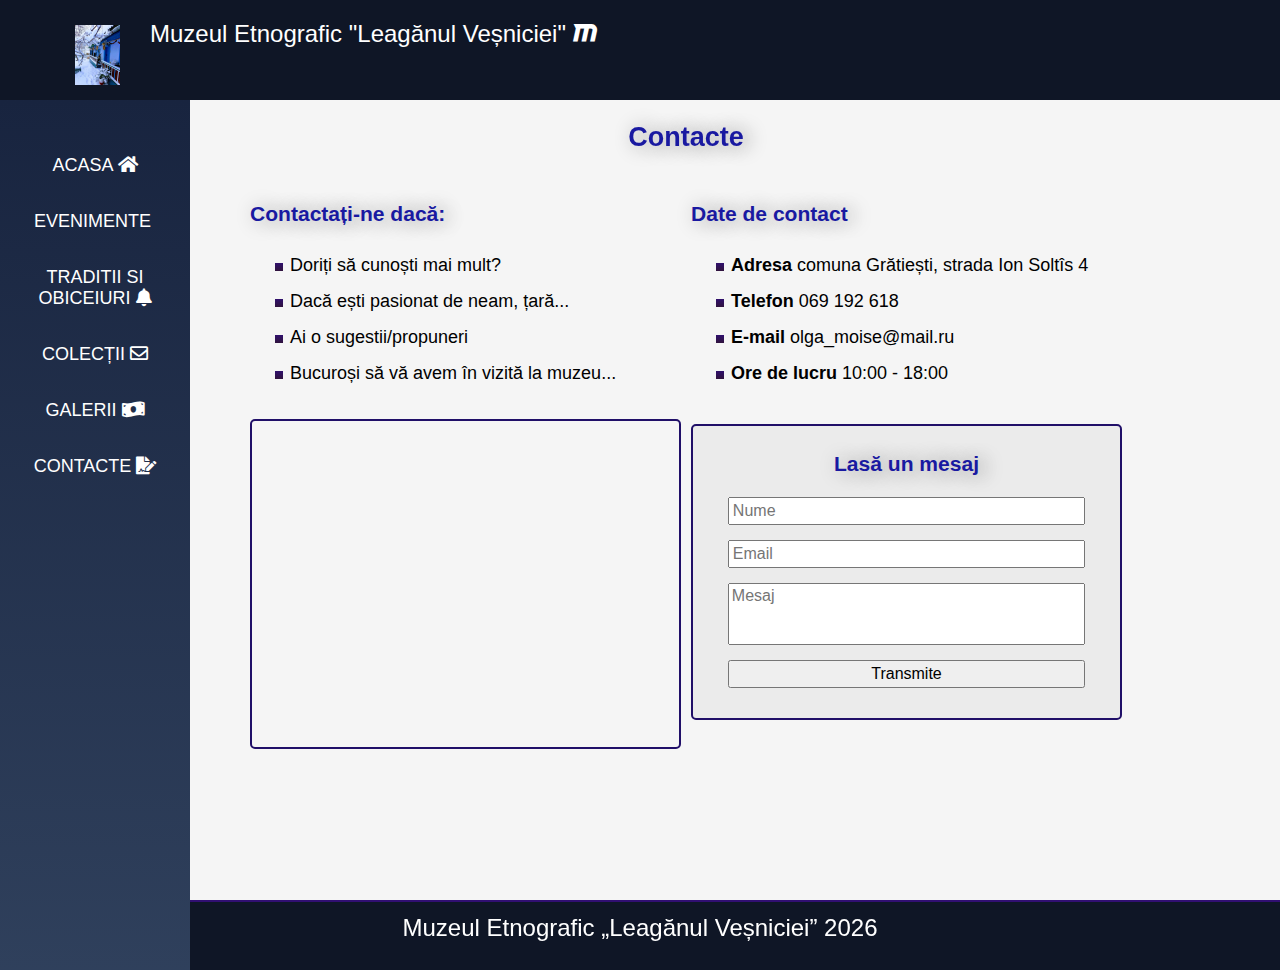
<file: pages/contacte.html>
<!DOCTYPE html>
<html lang="en">

<head>
    <meta charset="UTF-8" />
    <link rel="stylesheet" type="text/css" href="../css/style.css" />
    <meta name="viewport" content="width=device-width, initial-scale=1.0">
    <link rel="stylesheet" href="https://cdnjs.cloudflare.com/ajax/libs/font-awesome/5.15.2/css/all.min.css" />
    <title> Muzeul </title>
</head>

<body>
    <header>
        <a href="../index.html">
            <img class="header-logo" src="../images/muzeul.jpg" alt="logoul siteului " />
            Muzeul Etnografic "Leagănul Veșniciei"
            <i class="fab fa-maxcdn" style="font-size:24px" logo> </i>
        </a>
        <i id="menu-btn" class="fas fa-bars" onclick="show()"></i>
    </header>
    <div class="page-container">
        <aside id="side-menu">
            <a href="../index.html ">ACASA
                <i class="fa fa-home"></i>
            </a>
            <a href="evenimente.html "> evenimente
                <i class="fa fa-bell-o"></i>
            </a>
            <a href="traditii.html "> traditii si obiceiuri
                <i class="fas fa-bell"></i>
            </a>
            <a href="colectii.html "> COLECȚII
                <i class="far fa-envelope"></i>
            </a>
            <a href="galerii.html "> GALERII
                <i class="fas fa-money-bill-wave"></i>
            </a>
            <a href="contacte.html "> contacte
                <i class="fas fa-file-signature"></i>
            </a>
        </aside>
        <main>
            <h2 class="centered"> Contacte </h2>
            <div class="row">
                <div class="col-50">
                    <h3> Contactați-ne dacă:</h3>
                    <ul class="contact-list">
                        <li> Doriți să cunoști mai mult? </li>
                        <li>Dacă ești pasionat de neam, țară... </li>
                        <li>Ai o sugestii/propuneri </li>
                        <li>Bucuroși să vă avem în vizită la muzeu... </li>
                    </ul>
                </div>
                <div class="col-50">
                    <h3> Date de contact </h3>
                    <ul class="contact-list">
                        <li> <b>Adresa </b> comuna Grătiești, strada Ion Soltîs 4 </li>
                        <li> <b>Telefon </b> 069 192 618 </li>
                        <li> <b>E-mail </b> olga_moise@mail.ru</li>
                        <li> <b> Ore de lucru </b> 10:00 - 18:00 </li>
                    </ul>

                </div>
            </div>
            <div class="row">
                <div class="col-50">
                    <iframe class="map" 
                        src="https://www.google.com/maps/embed?pb=!1m18!1m12!1m3!1d2715.9658783031214!2d28.820607415412066!3d47.09973957915431!2m3!1f0!2f0!3f0!3m2!1i1024!2i768!4f13.1!3m3!1m2!1s0x40cbd99d1a5e11c7%3A0xbf437c48b828989!2sMuzeul%20etnografic%20%22Leag%C4%83nul%20Ve%C8%99niciei%22!5e0!3m2!1sro!2s!4v1628831711399!5m2!1sro!2s"
                        allowfullscreen="" loading="lazy">
                    </iframe>
                </div>
                <div class="col-50">
                    <div class="contact-form ">
                        <form>
                            <h3 class="centered">Lasă un mesaj</h3>
                            <input type="text" placeholder="Nume" required />
                            <input type="email" placeholder="Email" required />
                            <textarea rows="3" placeholder="Mesaj" required></textarea>
                            <input type="Submit" value="Transmite" />
                        </form>
                    </div>
                </div>
            </div>

        </main>
    </div>
    <footer>
        <div class="centered footer-info">
            <span> Muzeul Etnografic „Leagănul Veșniciei” </span>
            <span id="an"></span>
        </div>
    </footer>

    <script src="../js/main.js"></script>
</body>

</html>
</file>
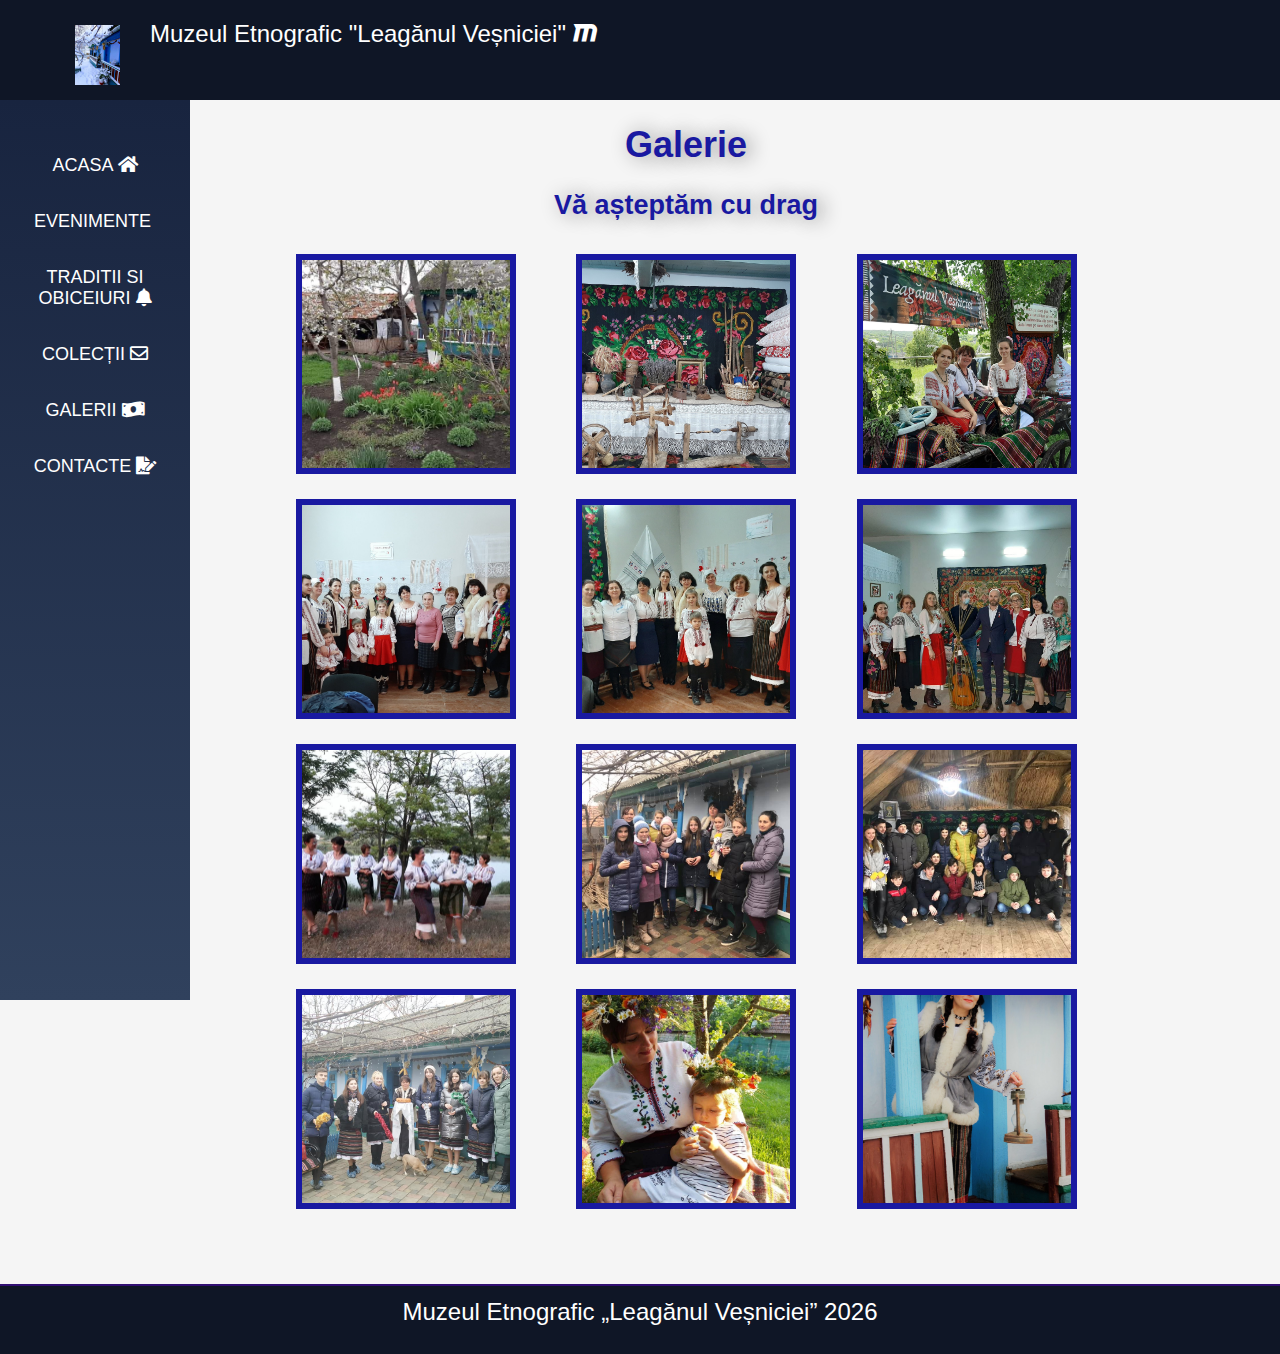
<file: pages/galerii.html>
<!DOCTYPE html>
<html lang="en">

<head>
    <meta charset="UTF-8" />
    <link rel="stylesheet" type="text/css" href="../css/style.css" />
    <meta name="viewport" content="width=device-width, initial-scale=1.0">
    <link rel="stylesheet" href="https://cdnjs.cloudflare.com/ajax/libs/font-awesome/5.15.2/css/all.min.css" />
    <title> Muzeul </title>
</head>

<body>
    <header>
        <a href="../index.html">
            <img class="header-logo" src="../images/muzeul.jpg" alt="logoul siteului " />
            Muzeul Etnografic "Leagănul Veșniciei"
            <i class="fab fa-maxcdn" style="font-size:24px" logo> </i>

        </a>
        <i id="menu-btn" class="fas fa-bars" onclick="show()"></i>
    </header>
    <div class="page-container">

        <aside id="side-menu">
            <a href="../index.html ">ACASA
                <i class="fa fa-home"></i>
            </a>
            <a href="evenimente.html "> evenimente
                <i class="fa fa-bell-o"></i>
            </a>
            <a href="traditii.html"> traditii si obiceiuri
                <i class="fas fa-bell"></i>
            </a>
            <a href="colectii.html "> COLECȚII
                <i class="far fa-envelope"></i>
            </a>
            <a href="galerii.html "> GALERII
                <i class="fas fa-money-bill-wave"></i>
            </a>
            <a href="contacte.html "> contacte
                <i class="fas fa-file-signature"></i>
            </a>
        </aside>
        <main>
            <h1 class="centered"> Galerie</h1>
            <h2 class="centered"> Vă așteptăm cu drag </h2>
            <div class="galerie">
                <a target="_blank" href="../images/muzeu.jpg">
                    <img src="../images/muzeu.jpg" />
                </a>
                <a target="_blank" href="../images/casaMare.jpg">
                    <img src="../images/casaMare.jpg" />
                </a>
                <a target="_blank" href="../images/Chesy.jpg">
                    <img src="../images/Chesy.jpg" /></a>
                <a target="_blank" href="../images/martisoare.jpg">
                    <img src="../images/martisoare.jpg" />
                </a>
                <a target="_blank" href="../images/martisor.jpg">
                    <img src="../images/martisor.jpg" />
                </a>
                <a target="_blank" href="../images/8 martie.jpg">
                    <img src="../images/8 martie.jpg" />
                </a>
                <a target="_blank" href="../images/tarancutele.jpg">
                    <img src="../images/tarancutele.jpg" />
                </a>
                <a target="_blank" href="../images/clasa9.jpg">
                    <img src="../images/clasa9.jpg" />
                </a>
                <a target="_blank"href="../images/LTGratiesti.jpg">
                    <img src="../images/LTGratiesti.jpg" />
                </a>
                <a target="_blank" href="../images/liceulArte.jpg">
                    <img src="../images/liceulArte.jpg" />
                </a>
                <a target="_blank" href="../images/olga.jpg">
                    <img src="../images/olga.jpg" />
                </a>
                <a target="_blank" href="../images/prispa.jpg">
                    <img src="../images/prispa.jpg" />
                </a>

            </div>



        </main>
    </div>
    <footer>
        <div class="centered footer-info">
            <span> Muzeul Etnografic „Leagănul Veșniciei” </span>
            <span id= "an"></span>
        </div>
    </footer>

    <script src="../js/main.js"></script>
</body>

</html>
</file>
<file: css/style.css>
@import url('https://fonts.googleapis.com/css2?family=Noto+Sans+SC&display=swap');
*{
box-sizing: border-box;
}
::-webkit-scrollbar{
    width: 6px;
}
::-webkit-scrollbar{
    background: gray;
    border-radius: 8px;
}
body{
    margin: 0;
    background-color:  #f5f5f5 ;
    font-size: 18px;
    font-family: 'Noto Sans', sans-serif;
}
header{
   height: 100px;
    background-color:#0f1626;  
   position: fixed;
   width: 100%;
   padding-top: 20px ;
   padding-left: 30px;
   font-size: 24px;
   z-index: 2;
}
header a{
    color: white;
    text-decoration: none;
}
footer{
    min-height: 70px;
    background-color: #0f1626;
    border-top: 2px solid #310f72;
    
    }
h1,
h2,
h3,
h4,
h5,
h6{
    font-family: 'Lucida Sans', 'Lucida Sans Regular', 'Lucida Grande', 'Lucida Sans Unicode', Geneva, Verdana, sans-serif;
    color: #1919a1;
    text-shadow: 5px 1px 20px gray ;
}
p{
    line-height: 150%;
}
img{
    max-width: 100%;
}
.header-logo{ 
    float: left;
    height: 60px;
     margin:5px 30px 10px 45px ;
}
.page-container{
    min-height: 100vh;
    padding-top: 100px;  
}
main {
    margin: 10px 10% 60px 220px;
    padding: 0px 25px;
}
aside{
    width: 190px;
    height: 100vh;
    position: fixed;
    background:linear-gradient(to bottom, #18243f, #30415d ) ;
    padding: 20px;
    transition: all 400ms ease;
    z-index: 2;
    
}
aside a{
    display: block;
    color: white;
    text-transform: uppercase;
    text-decoration: none;
    text-align: center;
    margin-top: 35px;
}
[class^="col-"] 
{     float: left;
       padding: 5px;  
}  
.col-10 { width: 10%; } 
.col-20 { width: 20%; }
 .col-30 { width: 30%;}
.col-33{width: 33%;} 
 .col-40 { width: 40%; }
 .col-50 { width: 50%; }
  .col-60 { width: 60%; } 
  .col-70 { width: 70%; }
.col-80 { width: 80%; }
.col-90 { width: 90%; }
.col-100 { width: 100%; }

.logo{
    margin-left: 5px;
    font-size: 26px;
}

.centered{
    text-align: center;
}
.footer-info{
    color: white;
    margin-top: 12px;
    font-size: 24px;
}
.intro-video{
    display: block;
    max-height:60pv ;
    margin: 40px auto;
    max-width: 50%;
    border-radius: 8px;
}
.img-start{
    max-height: 300px;
    border: 4px solid rgb(60, 60, 150);
    box-shadow: 6px 6px 8px gray;
    padding-bottom: 5px;
}
.galerie{
    margin:0px,6%;
      text-align: center;
    display: flex;
    flex-wrap: wrap;
    flex-direction: row;
    justify-content: space-evenly;

}
.galerie img {
    width: 220px;
    height: 220px;
    object-fit: cover;
    margin: 10px ;
    filter:brightness(100%)  drop-shadow(7px5px 1px #74739cd2);
    border: 6px solid #1919a1;
    transition: 1s transform,filter;
}
.galerie img:hover{
    transform: scale(1.07) skew(-1deg);
    filter: brightness(120%)drop-shadow(7px5px 1px #74739cd2);
    transition: 1s all;
}
.galery{
    margin:0px,6%;
    text-align: center;
    display: flex;
    flex-wrap: wrap;
    flex-direction: row;
    justify-content: space-evenly;

}
.galery img {
    width: 400px;
    height: 200px;
    object-fit: cover;
    margin: 10px ;
   border-radius: 5px;
      
}
.row-event{
    margin-top: 15px;
}
.event{
    padding: 0px 15px 15px 15px;
    background-color: #e9e9e9;
    border-radius:5px ;
    border: 1px solid #493cc0;
    height: 250px;
    overflow-y: scroll;
}
.galerie a{
    text-decoration:none ;
}
.obiect{
    border: rgb(0, 81, 128) 2px solid;;
    width: 32%;
    height: 300px;
    overflow: auto;
    padding: 8px;
    padding-top: 15px;
    background: linear-gradient(white,rgb(137, 179, 218));
    border-radius: 8px;
    float: left;
    box-sizing: border-box;
    margin-left: 1%;
    margin-top: 20px;
    position: relative;
}
.obiect:hover{
    background: rgb(111, 147, 189);
} 
.obiect img {
    width: 130px;
    height: 130px;
    object-fit: cover;
    float: right;
    border-radius: 50%;

}
.obiect:hover img{
    filter: drop-shadow (2px 2px 8px green);
}

.obiect h3 { 
    margin: 0 px;
    
}
.anul{
    position:absolute;
    top: 20px;
    right: 10px;
    font-size: 17px;
    color: rgb(6, 29, 71);
}
.contact-list{
    line-height: 200%;
    list-style: linear-gradient( #30106d,  #30133d);
}
.map {
    width: 100%;
    max-width: 480px;
    height: 330px;
    border-radius: 5px;
    border: 2px solid #200f68;
}
.contact-form{
    background-color: #ebebeb;
    border-radius: 5px;
    border:2px solid #200f68;
    margin-top: 5px;
    max-width: 480px;
    padding: 5px 15px 30px 15px;
}
.contact-form input, .contact-form textarea {
    display:block;
    width: 90%;
    margin: 15px auto 0px auto;
    resize: none;
    font-family: inherit;
    padding: 3px;
    font-size: 16px;
}
#menu-btn{
    color: white;
    font-size: 28px;
    position: absolute;
    top: 22px;
    right: 25px;
    display: none;
}
.show{
    display: block !important;
}
.slideshow-container{
    height: 470px;
    display: flex;
    justify-content: center;
}
.slide{
display: none;
position: relative;
}
.slide img{
    max-width: 100%;
    max-height: 450px ;
    border: 3px solid #026670;
    box-shadow: 6px 6px 10px black
}
.numar-slide{
    position: absolute;
    left: 10px;
    top: 10px;
    background-color:rgba(240, 249, 255, 0.726);
    padding: 5px;
    border-radius: 10px;
    font-weight: bold;
}

@media (max-width: 768px){
    
body {
    font-size: 16px;
}
[class^="col-"] {
    width: 100%;
}
main{
    margin: 0px;

    padding: 10px 15px 20px 15px;
}
aside{
    display: none;
    height: auto;
    width: 100%;
    padding-top: 0px;
    padding-bottom: 25px;
}
.galery img{
    width: 130px;
    height: 130px;
}
#menu-btn{
    display: block;
}
.slideshow-container{
    height: 270px;
}
.slide img{
    
    max-height: 250px ;
}
</file>
